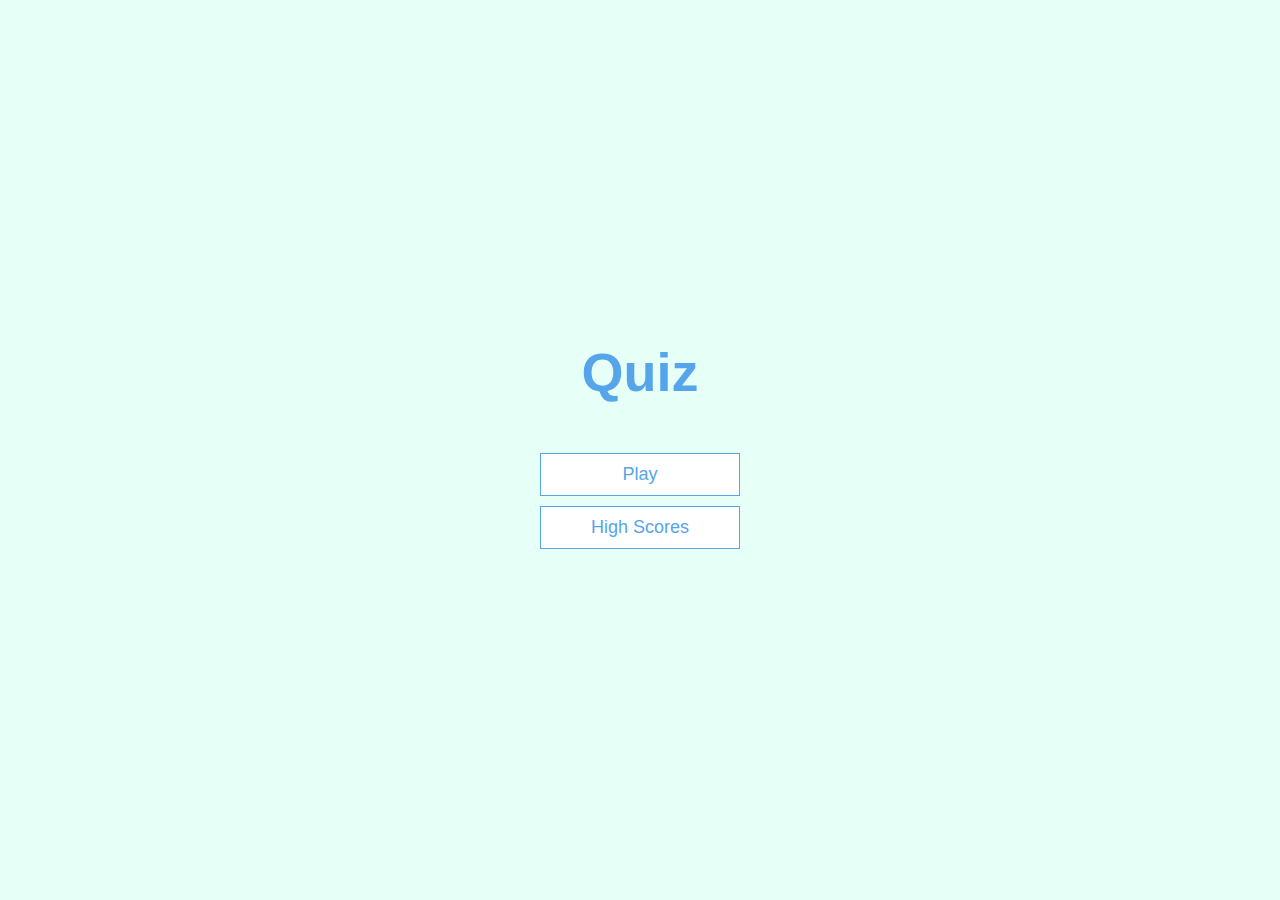
<file: index.html>
<!DOCTYPE html>
<html lang="en">
<head>
    <meta charset="UTF-8">
    <meta name="viewport" content="width=device-width, initial-scale=1.0">
    <meta http-equiv="X-UA-Compatible" content="ie=edge">
    <title>Quiz</title>
    <link rel="stylesheet" href="app.css">
</head>
<body>
    <div class="container">
        <div id="home" class="flex-center flex-column">
            <h1>Quiz</h1>
            <a class="btn" href="/game.html">Play</a>
            <a class="btn" href="/highscores.html">High Scores</a>
        </div>
    </div>
    
</body>
</html>
</file>
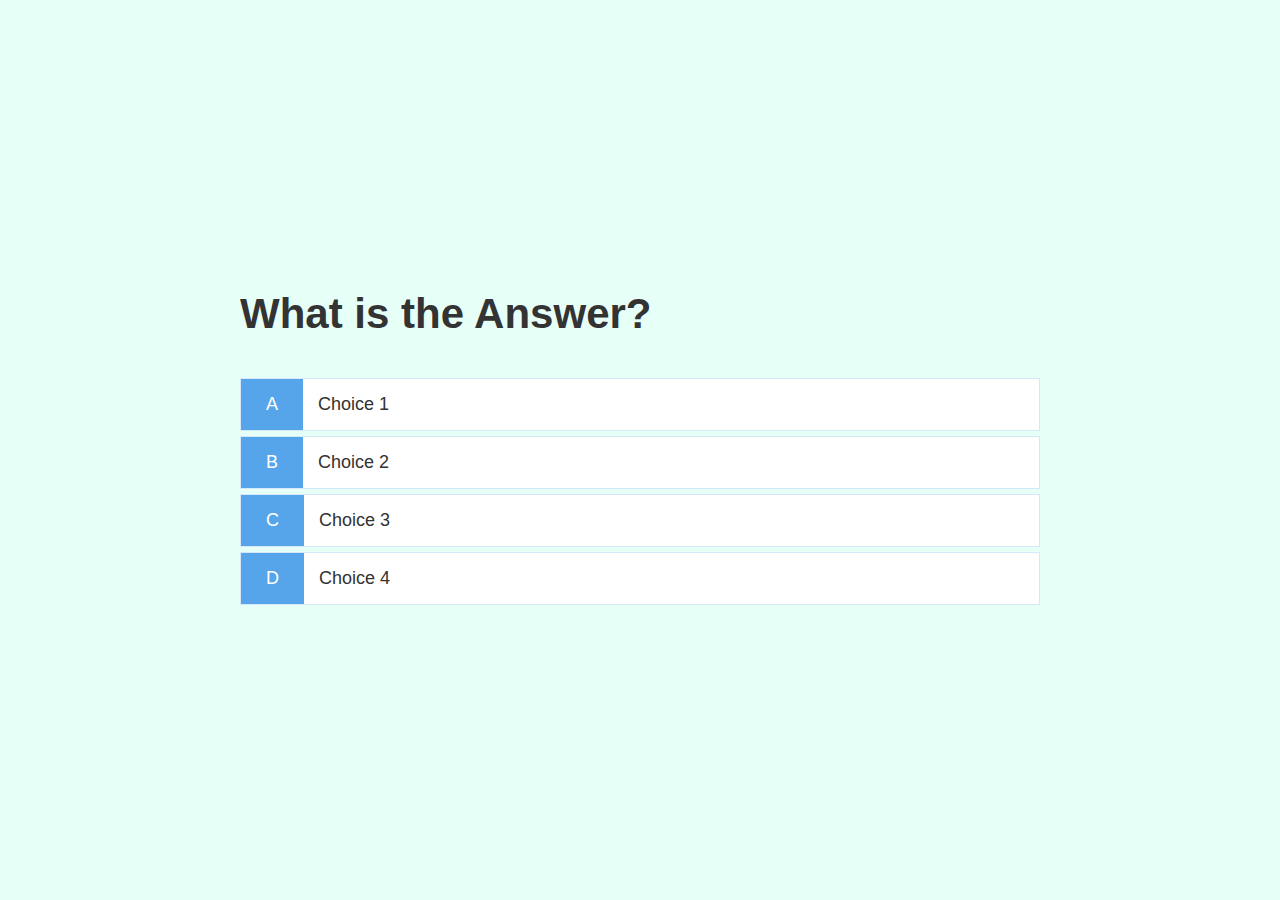
<file: game.html>
<!DOCTYPE html>
<html lang="en">
<head>
    <meta charset="UTF-8">
    <meta name="viewport" content="width=device-width, initial-scale=1.0">
    <meta http-equiv="X-UA-Compatible" content="ie=edge">
    <title>Quiz</title>
    <link rel="stylesheet" href="app.css">
    <link rel="stylesheet" href="game.css">
</head>
<body>
    <div class="container">
        <div id="game" class="justify-center flex-column">
            <h2 id="question">What is the Answer?</h2>
            <div class="choice-container">
                <p class="choice-prefix">A</p>
                <p class="choice-text">Choice 1</p>
            </div>
            <div class="choice-container">
                    <p class="choice-prefix">B</p>
                    <p class="choice-text">Choice 2</p>
                </div>
                <div class="choice-container">
                        <p class="choice-prefix">C</p>
                        <p class="choice-text">Choice 3</p>
                    </div>
                    <div class="choice-container">
                            <p class="choice-prefix">D</p>
                            <p class="choice-text">Choice 4</p>
                        </div>

        </div>
    </div>
    
</body>
</html>
</file>
<file: app.css>
:root {
    background-color: #e6fff7;
    font-size: 62.5%;
}
*{
    box-sizing: border-box;
    font-family: Arial, Helvetica, sans-serif;
    margin: 0;
    padding: 0;
    color: #333;
}
h1,h2,h3,h4 {
    margin-bottom: 1rem;
}
h1 {
    font-size: 5.4rem;
    color: #56a5eb;
    margin-bottom: 5rem;
}

h1 > span {
    font-size: 2.4rem;
    font-weight: 500;
}

h2 {
    font-size: 4.2rem;
    margin-bottom: 4rem;
    font-weight: 700;
}
h3 {
    font-size: 2.8rem;
    font-weight: 500;
}

.container {
    width: 100vh;
    height: 100vh;
    display: flex;
    justify-content: center;
    align-items: center;
    max-width: 80rem; 
    margin: 0 auto;
}

.container > * {
    width: 100%;
}
.flex-column {
    display: flex;
    flex-direction: column;
}

.flex-center {
    justify-content: center;
    align-items: center;
}

.justify-center {
    justify-content: center;
}

.text-center {
    text-align: center;
}
.hidden {
    display: none;
}

.btn {
    font-size: 1.8rem;
    padding: 1rem 0;
    width: 20rem;
    text-align: center;
    border: 0.1rem solid #56a5eb;
    margin-bottom: 1rem;
    text-decoration: none;
    color: #56a5eb;
    background-color: white;
}
.btn:hover {
    cursor: pointer;
    box-shadow: 0 0.4rem 1.4rem 0 rgba(86, 185, 235, 0.5);
    transform: translate(-0.1rem);
    transition: transform 150ms;
}
.btn[disabled]:hover {
    cursor: not-allowed;
    box-shadow: none;
    transform: none;
}
</file>
<file: game.css>
.choice-container {
    display: flex;
    margin-bottom: 0.5rem;
    width: 100%;
    font-size: 1.8rem;
    border: 0.1rem solid rgb(86, 165, 235,0.25);
    background-color: white;
}
.choice-container:hover {
    cursor: pointer;
    box-shadow: 0 0.4rem 1.4rem 0 rgba(86, 185, 235, 0.5);
    transform: translate(-0.1rem);
    transition: transform 150ms;

}

.choice-prefix {
    padding: 1.5rem 2.5rem;
    background-color: #56a5eb;
    color: white;
}
.choice-text {
    padding: 1.5rem;
}
</file>
